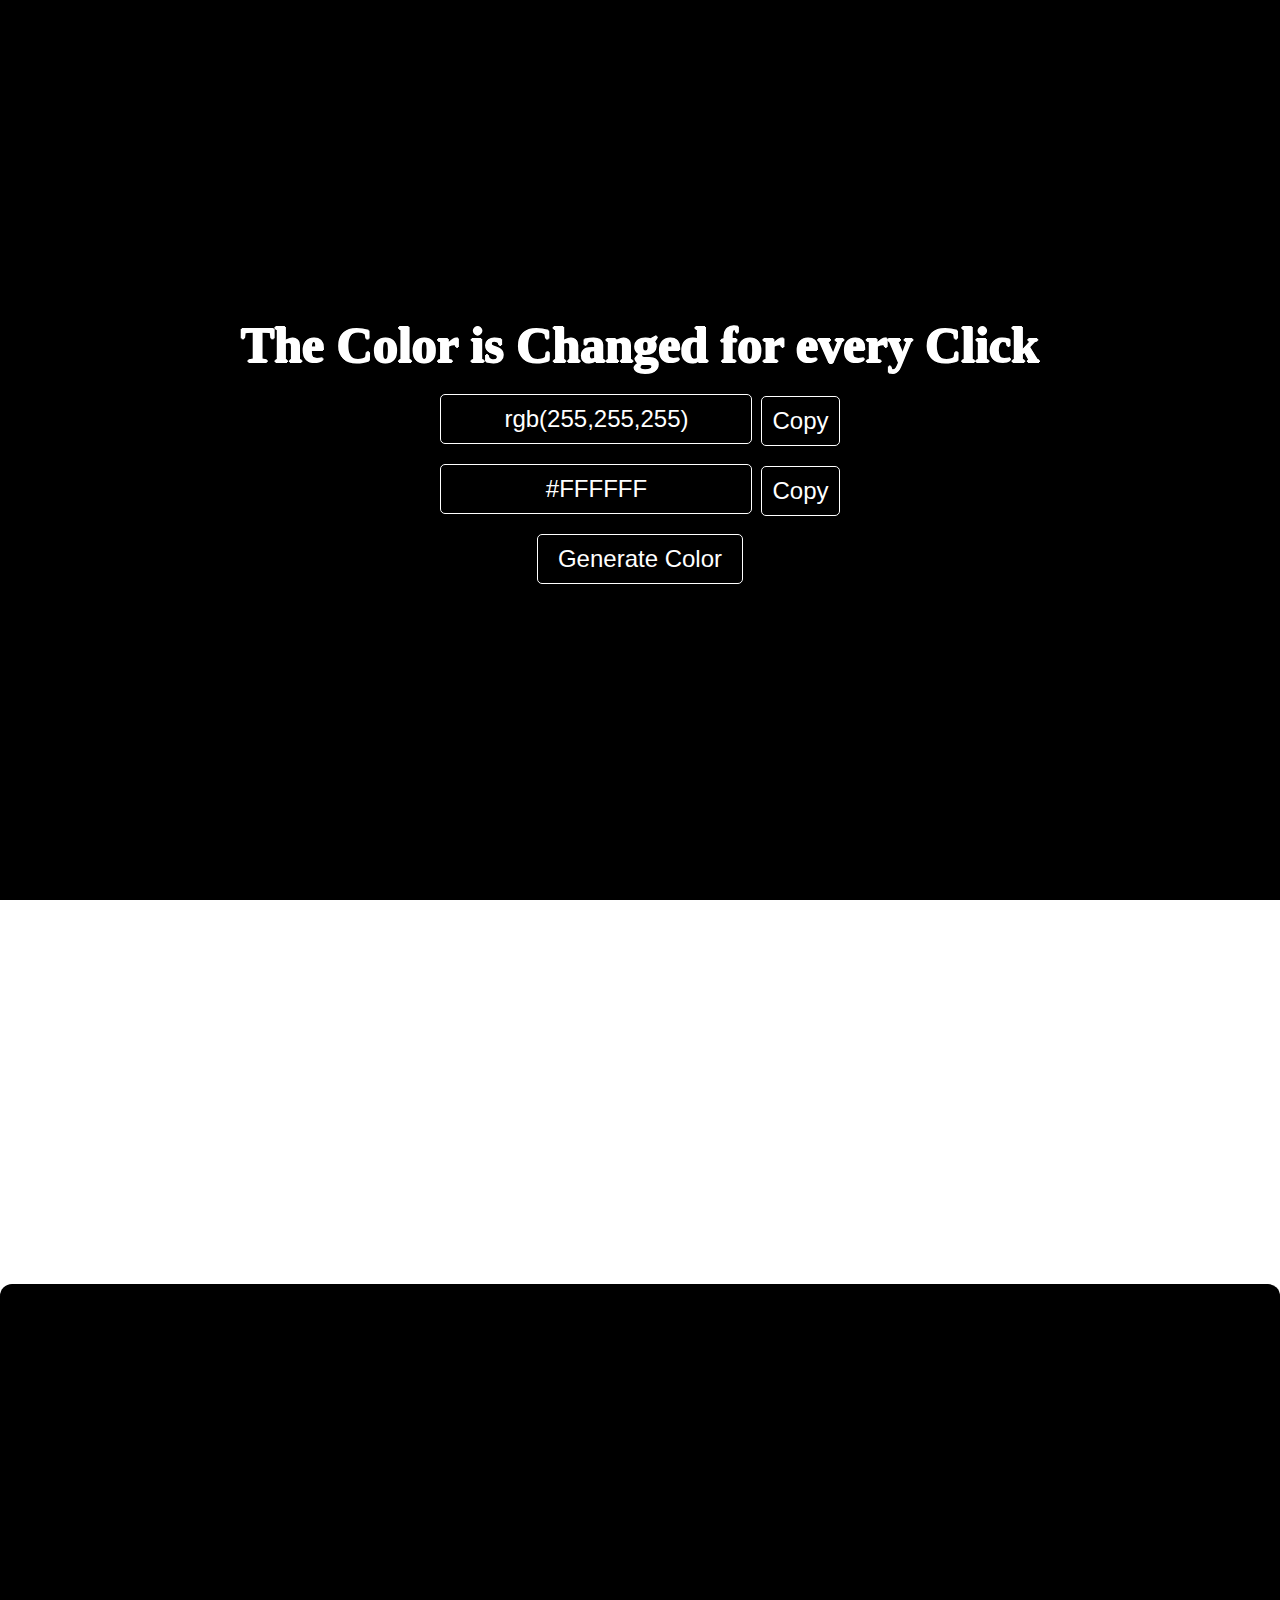
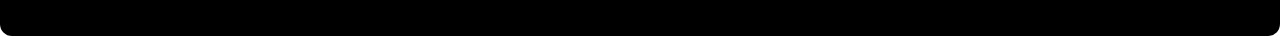
<file: ColorGenerateWithType/index.html>
<!DOCTYPE html>
<html lang="en">

<head>
    <meta charset="UTF-8">
    <meta http-equiv="X-UA-Compatible" content="IE=edge">
    <meta name="viewport" content="width=device-width, initial-scale=1.0">
    <title>Generate Color From Input</title>
    <!-- favicon -->
    <link rel="icon" type="image/x-icon" href="favicon.ico">
    <link rel="icon" type="image/jpg" href="favicon.jpg"/>

    <link rel="stylesheet" href="style.css">
</head>

<body>

    <div class="container" id="root">
        <h1 id="text">The Color is Changed for every Click </h1>
        <div class="RGB" >

            <div id="rgba_input">
                <input id="output" type="text" disabled value="rgb(255,255,255)">
            </div>

            
            <button id="copyBtn">Copy</button>

        </div>

        <div class="Hexa" >

            <div id="hexa_input">
                <input id="output_Hexa" type="text" value="#FFFFFF">
            </div>
            <button id="copyBtnHexa">Copy</button>

        </div>


        <button id="btn-changed">Generate Color</button>


    </div>


    <iframe style="border-radius:12px" src="https://open.spotify.com/embed/track/2bFoYf1aNtgA7yIcyp8I4D?utm_source=generator&amp;theme=0" width="100%" height="380" frameborder="0" allowfullscreen="" allow="autoplay; clipboard-write; encrypted-media; fullscreen; picture-in-picture" loading="lazy"></iframe>

    <iframe style="border-radius:12px; background:#000;" src="https://open.spotify.com/embed/artist/0vBN46VECxgdkVfeRDJc6E?utm_source=generator&amp;theme=0" width="100%"  height="352" frameBorder="0" allowfullscreen="" allow="autoplay; clipboard-write; encrypted-media; fullscreen; picture-in-picture" loading="lazy"></iframe>


















    <script src="main.js"></script>
    <script>
    </script>
</body>

</html>
</file>
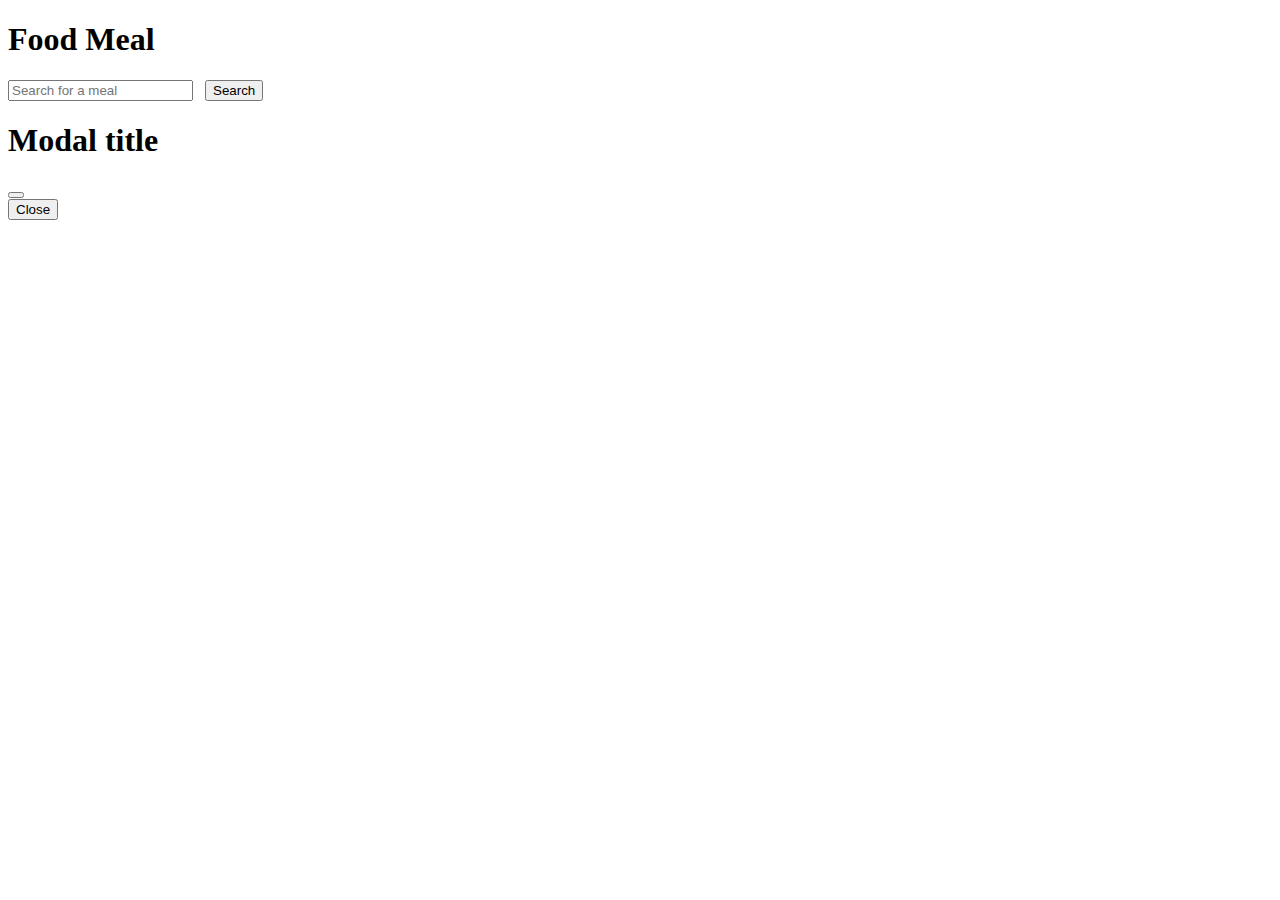
<file: MealProject/index.html>
<!doctype html>
<html lang="en">

<head>
    <meta charset="utf-8">
    <meta name="viewport" content="width=device-width, initial-scale=1">
    <title>Food Meal</title>
    <link href="https://cdn.jsdelivr.net/npm/bootstrap@5.3.0-alpha1/dist/css/bootstrap.min.css" rel="stylesheet"
        integrity="sha384-GLhlTQ8iRABdZLl6O3oVMWSktQOp6b7In1Zl3/Jr59b6EGGoI1aFkw7cmDA6j6gD" crossorigin="anonymous">
        <link rel="icon" type="image/jpg" href="https://www.themealdb.com/images/media/meals/a15wsa1614349126.jpg"/>
    </head>

<body>
    <main>
        <section class="container mt-3">
            <h1 class="text-center">Food Meal</h1>

            <div id="all_meal_category" class="d-flex justify-content-between flex-wrap">

            </div>

            <form id="meal_form" action="">
                <div class="d-flex justify-content-center flex-wrap gy-3">
                <!--search input-->
                <input  class="mt-2" type="text" id="search" placeholder="Search for a meal"> &nbsp;
                <!--submit button-->
                <input  type="submit" value="Search" class="btn btn-primary mt-2">
                </div>
            </form>
            <div id="meal_container" class="row row-cols-1 mt-5 row-cols-md-3 g-4">

            </div>
            </div>
            </div>
        </section>




        <!-- Modal -->
        <div class="modal  fade" id="meals_popup" data-bs-backdrop="static" data-bs-keyboard="false" tabindex="-1"
            aria-labelledby="meals_Label" aria-hidden="true">
            <div class="modal-dialog modal-dialog-centered">
                <div class="modal-content">
                    <div class="modal-header">
                        <h1 class="modal-title fs-5" id="meals_Label">Modal title</h1>
                        <button type="button" class="btn-close" data-bs-dismiss="modal" aria-label="Close"></button>
                    </div>
                    <div id="meal_details" class="modal-body">
                    </div>
                    <div class="modal-footer">
                        <button type="button" class="btn btn-secondary" data-bs-dismiss="modal">Close</button>
                    </div>
                </div>
            </div>
        </div>

    </main>

    <script src="https://cdn.jsdelivr.net/npm/bootstrap@5.3.0-alpha1/dist/js/bootstrap.bundle.min.js"
        integrity="sha384-w76AqPfDkMBDXo30jS1Sgez6pr3x5MlQ1ZAGC+nuZB+EYdgRZgiwxhTBTkF7CXvN" crossorigin="anonymous">
    </script>
    <script src="meal.js"></script>
</body>

</html>
</file>
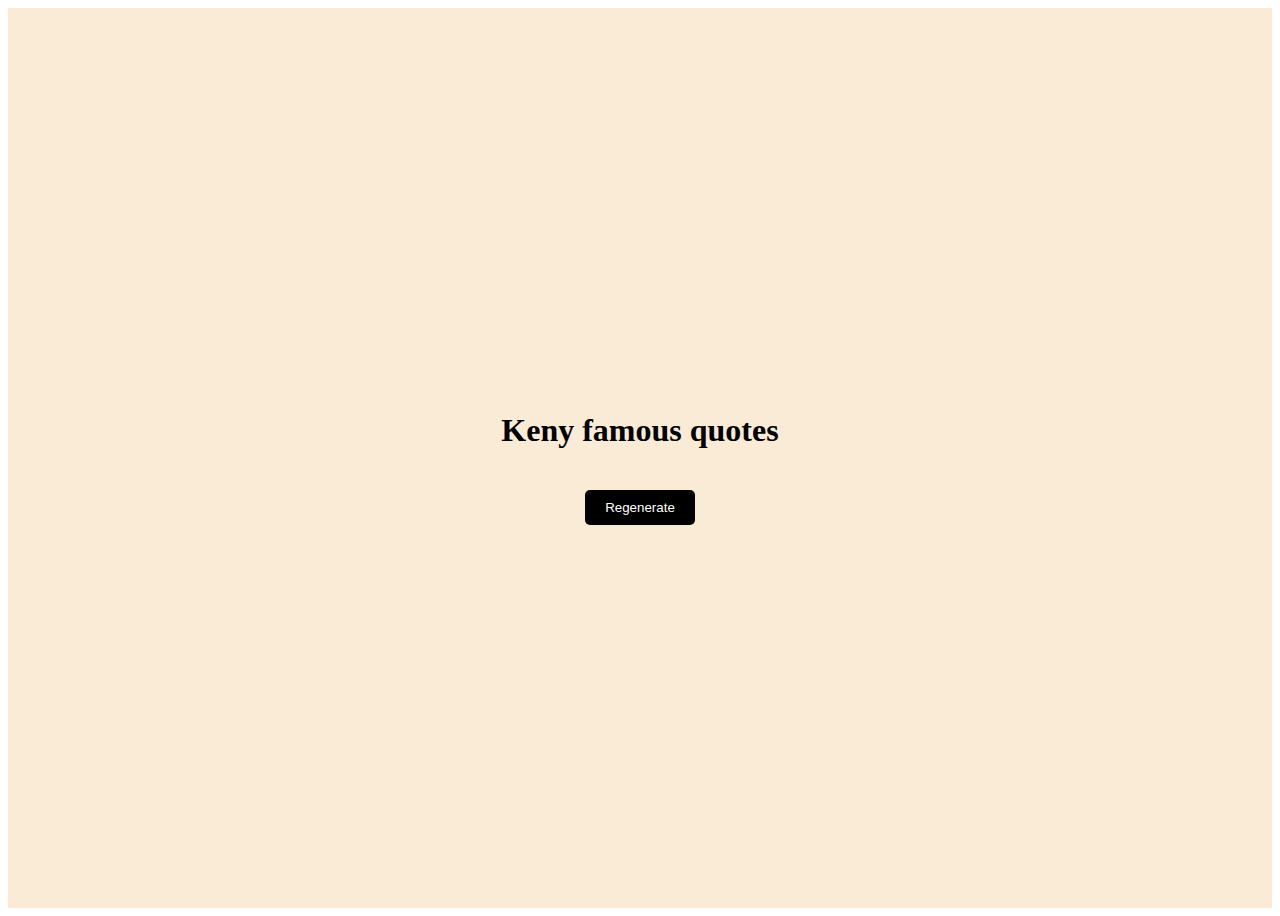
<file: quotaion/index.html>
<!DOCTYPE html>
<html lang="en">
<head>
    <meta charset="UTF-8">
    <meta http-equiv="X-UA-Compatible" content="IE=edge">
    <meta name="viewport" content="width=device-width, initial-scale=1.0">
    <title>Kanye West Quotes</title>

    <style>
        .container{
            width: 100%;
            height: 100vh;
            display: flex;
            background-color: antiquewhite;
            flex-direction: column;
            justify-content: center;
            align-items: center;
        }
        blockquote {
            font-size: 22px;
            font-weight: 700;
            text-align: center;
            margin: 0;
            padding: 0;
            color: #000;
            font-family: 'Times New Roman', Times, serif;
        }
        button {
            background-color: #000;
            color: #fff;
            padding: 10px 20px;
            border: none;
            border-radius: 5px;
            margin-top: 20px;
            cursor: pointer;
        }
    </style>
</head>


<body>
    
<section class="container">
    <h1>Keny famous quotes</h1>
    <blockquote id="quote">
    </blockquote >

    <button onclick="loadQuoe()">Regenerate</button>

</section>

<script src="quotes.js"></script>
</body>
</html>
</file>
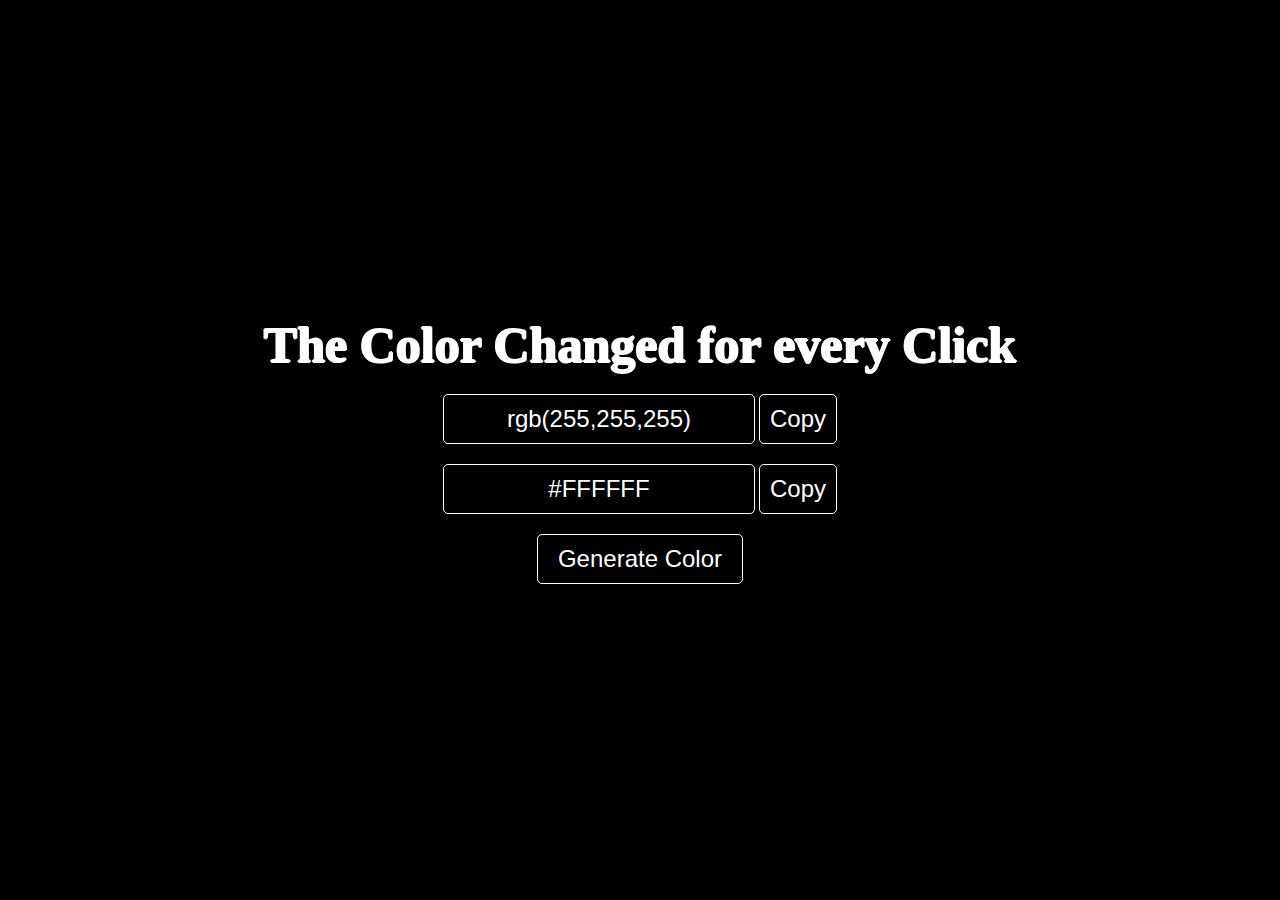
<file: RGBGenerate/index.html>
<!DOCTYPE html>
<html lang="en">

<head>
    <meta charset="UTF-8">
    <meta http-equiv="X-UA-Compatible" content="IE=edge">
    <meta name="viewport" content="width=device-width, initial-scale=1.0">
    <title>Document</title>
    <link rel="stylesheet" href="style.css">
</head>

<body>

    <div class="container" id="root">
        <h1 id="text">The Color Changed for every Click </h1>
        <div class="RGB" id="rgba_input">

            <input id="output" type="text" disabled value="rgb(255,255,255)">
            <button id="copyBtn">Copy</button>

        </div>

        <div class="Hexa" id="hexa_input">

            <input id="output_Hexa" type="text" disabled value="#FFFFFF">
            <button id="copyBtnHexa">Copy</button>

        </div>


        <button id="btn-changed">Generate Color</button>


    </div>
    <script src="main.js"></script>
    <script>
    </script>
</body>

</html>
</file>
<file: ColorGenerateWithType/style.css>
/* Path: style.css */

*,
*::before,
*::after {
    margin: 0;
    padding: 0;
    box-sizing: border-box;
}

.container{
    width: 100vw;
    height: 100vh;
    display: flex;
    justify-content: center;
    align-items: center;
    background-color: #000;
    flex-direction: column;
}

.Hexa,
.RGB {
    display: flex;
    justify-content: space-between;
    align-items: center;
    gap: 9px;
}
h1 {
    color: #fff;
    font-size: 50px;
    font-weight: 700;
    text-align: center;
    margin-bottom: 20px;
    text-shadow: -1px 0 #fff, 0 1px #fff, 1px 0 #fff, 0 -1px #fff; 
}
#btn-changed{
    background-color: #000;
    color: #fff;
    border: 1px solid #fff;
    padding: 10px 20px;
    border-radius: 5px;
    cursor: pointer;
    transition: all 0.3s ease;
    font-size: 24px;
}
#btn-changed:hover{
    background-color: #fff;
    color: #000;

}

#copyBtn,
#copyBtnHexa{
    background-color: #000;
    color: #fff;
    font-size: 24px;
    border: 1px solid #fff;
    padding: 10px 10px;
    border-radius: 5px;
    cursor: pointer;
    margin-bottom: 17px;
    transition: all 0.3s ease;
}



input {
    background-color: #000;
    color: #fff;
    font-size: 24px;
    text-align: center;
    border: 1px solid #fff;
    padding: 10px 0px;
    border-radius: 5px;
    cursor: pointer;
    transition: all 0.3s ease;
    margin-bottom: 20px;
}

.toast {
    min-width: 250px;
    background-color: #333;
    color: #fff;
    text-align: center;
    border-radius: 2px;
    padding: 16px;
    position: fixed;
    z-index: 1;
    left: 20px;
    top: 30px;
    font-size: 17px;
}

.toast_in {
    animation: toast_in 0.5s ease-in;
}
@keyframes toast_in {
    from {top: 0; opacity: 0;}
    to {top: 30px; opacity: 1;}
}


/* responsive */

@media screen and (max-width: 768px) {
    .RGB,
    .Hexa {
        display: flex;
        justify-content: center;
        flex-direction: column;
    }
}
</file>
<file: RGBGenerate/style.css>
/* Path: style.css */

*,
*::before,
*::after {
    margin: 0;
    padding: 0;
    box-sizing: border-box;
}

.container{
    width: 100vw;
    height: 100vh;
    display: flex;
    justify-content: center;
    align-items: center;
    background-color: #000;
    flex-direction: column;
}
h1 {
    color: #fff;
    font-size: 50px;
    font-weight: 700;
    text-align: center;
    margin-bottom: 20px;
    text-shadow: -1px 0 #fff, 0 1px #fff, 1px 0 #fff, 0 -1px #fff; 
}
#btn-changed{
    background-color: #000;
    color: #fff;
    border: 1px solid #fff;
    padding: 10px 20px;
    border-radius: 5px;
    cursor: pointer;
    transition: all 0.3s ease;
    font-size: 24px;
}
#btn-changed:hover{
    background-color: #fff;
    color: #000;

}

#copyBtn,
#copyBtnHexa{
    background-color: #000;
    color: #fff;
    font-size: 24px;
    border: 1px solid #fff;
    padding: 10px 10px;
    border-radius: 5px;
    cursor: pointer;
    margin-bottom: 10px;
    transition: all 0.3s ease;
}

input {
    background-color: #000;
    color: #fff;
    font-size: 24px;
    text-align: center;
    border: 1px solid #fff;
    padding: 10px 0px;
    border-radius: 5px;
    cursor: pointer;
    transition: all 0.3s ease;
    margin-bottom: 20px;
}

.toast {
    min-width: 250px;
    background-color: #333;
    color: #fff;
    text-align: center;
    border-radius: 2px;
    padding: 16px;
    position: fixed;
    z-index: 1;
    left: 20px;
    top: 30px;
    font-size: 17px;
}

.toast_in {
    animation: toast_in 0.5s ease-in;
}
@keyframes toast_in {
    from {top: 0; opacity: 0;}
    to {top: 30px; opacity: 1;}
}


/* responsive */

@media screen and (max-width: 768px) {
    .RGB,
    .Hexa {
        display: flex;
        justify-content: center;
        flex-direction: column;
    }
}
</file>
